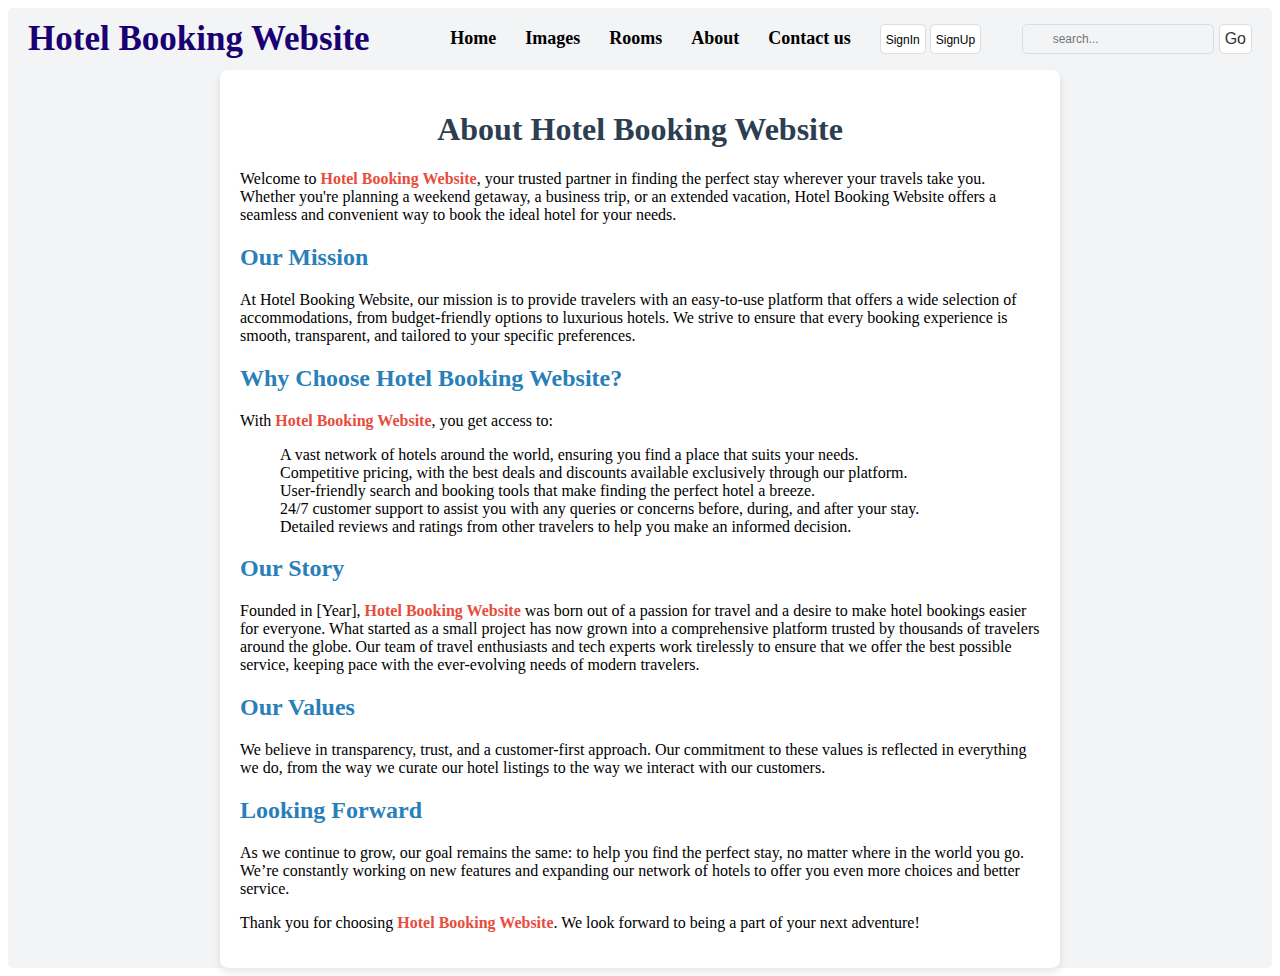
<file: about.html>
<!DOCTYPE html>
<html lang="en">
<head>
    <meta charset="UTF-8">
    <meta name="viewport" content="width=device-width, initial-scale=1.0">
    <title>Hotel Booking Website</title>
    <link rel="stylesheet" href="https://cdnjs.cloudflare.com/ajax/libs/font-awesome/6.6.0/css/all.min.css" integrity="sha512-Kc323vGBEqzTmouAECnVceyQqyqdsSiqLQISBL29aUW4U/M7pSPA/gEUZQqv1cwx4OnYxTxve5UMg5GT6L4JJg==" crossorigin="anonymous" referrerpolicy="no-referrer" />
    <link rel="stylesheet" href="styles.css">
</head>
<body>
    <nav class="navbar">
        <div class="navdiv">
            <div class="logo"><a href="#">Hotel Booking Website</a></div>
            <ul>
                <li><a href="home.html">Home</a></li>
                <li><a href="images.html">Images</a></li>
                <li><a href="rooms.html">Rooms</a></li>
                <li><a href="about.html">About</a></li>
                <li><a href="contact us.html">Contact us</a></li>
                
               
                <button><a href="sign in.html">SignIn</a></button>
                <button><a href="sign up.html">SignUp</a></button>
            </ul>
            <div class="search">
                <form>
                    <i class="fa-solid fa-magnifying-glass"></i><!--icon-->
                    <input type="text" placeholder="search...">
                    <button type="submit">Go</button>
                </form>
            </div>
        </div>
        <div class="about">
            <h1>About Hotel Booking Website</h1>
            <p>Welcome to <span class="highlight">Hotel Booking Website</span>, your trusted partner in finding the perfect stay wherever your travels take you. Whether you're planning a weekend getaway, a business trip, or an extended vacation, Hotel Booking Website offers a seamless and convenient way to book the ideal hotel for your needs.</p>
    
            <h2>Our Mission</h2>
            <p>At Hotel Booking Website, our mission is to provide travelers with an easy-to-use platform that offers a wide selection of accommodations, from budget-friendly options to luxurious hotels. We strive to ensure that every booking experience is smooth, transparent, and tailored to your specific preferences.</p>
    
            <h2>Why Choose Hotel Booking Website?</h2>
            <p>With <span class="highlight">Hotel Booking Website</span>, you get access to:</p>
            <ul>
                <li>A vast network of hotels around the world, ensuring you find a place that suits your needs.</li>
                <li>Competitive pricing, with the best deals and discounts available exclusively through our platform.</li>
                <li>User-friendly search and booking tools that make finding the perfect hotel a breeze.</li>
                <li>24/7 customer support to assist you with any queries or concerns before, during, and after your stay.</li>
                <li>Detailed reviews and ratings from other travelers to help you make an informed decision.</li>
            </ul>
    
            <h2>Our Story</h2>
            <p>Founded in [Year], <span class="highlight">Hotel Booking Website</span> was born out of a passion for travel and a desire to make hotel bookings easier for everyone. What started as a small project has now grown into a comprehensive platform trusted by thousands of travelers around the globe. Our team of travel enthusiasts and tech experts work tirelessly to ensure that we offer the best possible service, keeping pace with the ever-evolving needs of modern travelers.</p>
    
            <h2>Our Values</h2>
            <p>We believe in transparency, trust, and a customer-first approach. Our commitment to these values is reflected in everything we do, from the way we curate our hotel listings to the way we interact with our customers.</p>
    
            <h2>Looking Forward</h2>
            <p>As we continue to grow, our goal remains the same: to help you find the perfect stay, no matter where in the world you go. We’re constantly working on new features and expanding our network of hotels to offer you even more choices and better service.</p>
    
            <p>Thank you for choosing <span class="highlight">Hotel Booking Website</span>. We look forward to being a part of your next adventure!</p>
        </div>
       
    </nav>
  


</body>
</html>
</file>
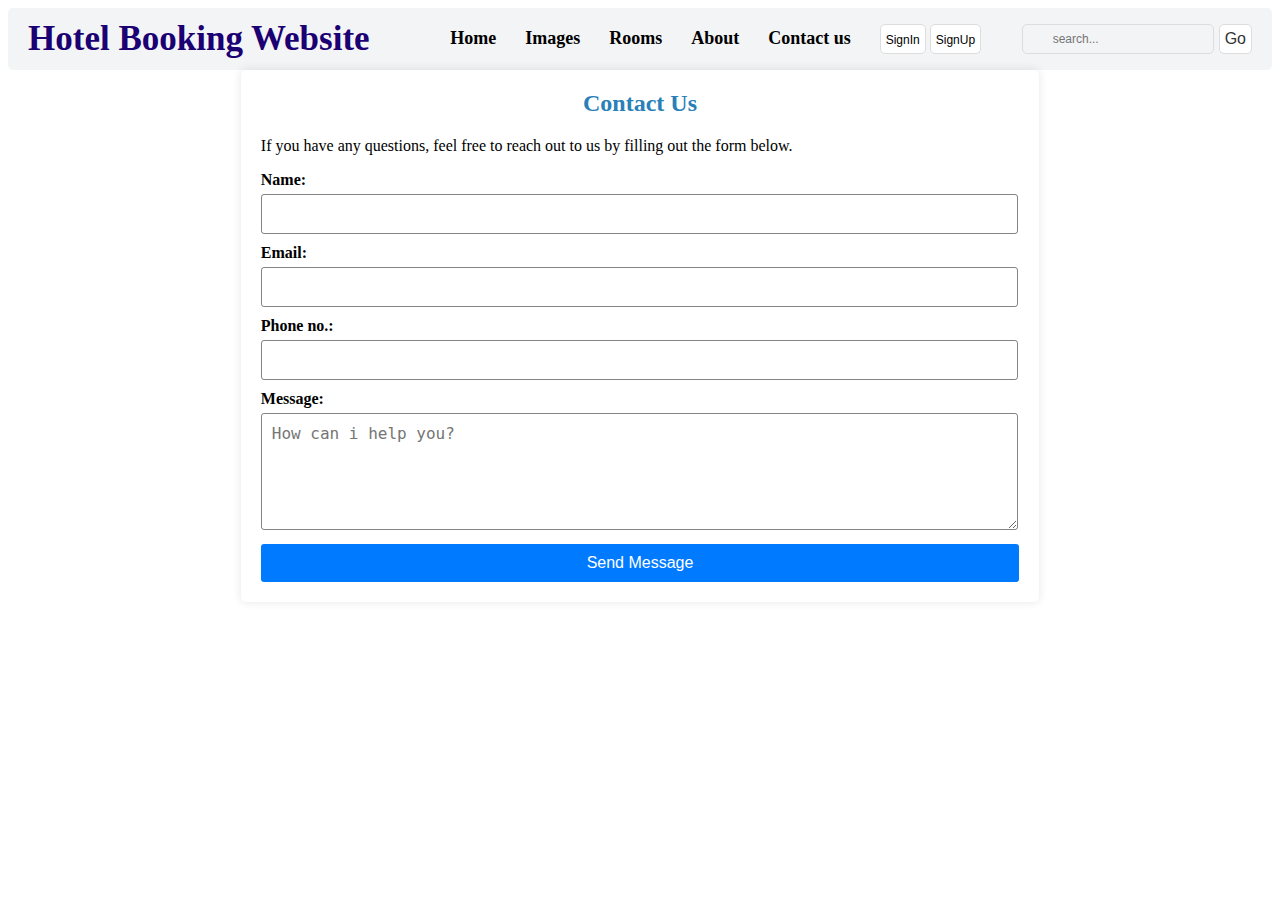
<file: contact us.html>
<!DOCTYPE html>
<html lang="en">
<head>
    <meta charset="UTF-8">
    <meta name="viewport" content="width=device-width, initial-scale=1.0">
    <title>Hotel Booking Website</title>
    <link rel="stylesheet" href="https://cdnjs.cloudflare.com/ajax/libs/font-awesome/6.6.0/css/all.min.css" integrity="sha512-Kc323vGBEqzTmouAECnVceyQqyqdsSiqLQISBL29aUW4U/M7pSPA/gEUZQqv1cwx4OnYxTxve5UMg5GT6L4JJg==" crossorigin="anonymous" referrerpolicy="no-referrer" />
    <link rel="stylesheet" href="styles.css">
</head>
<body>
    <nav class="navbar">
        <div class="navdiv">
            <div class="logo"><a href="#">Hotel Booking Website</a></div>
            <ul>
                <li><a href="home.html">Home</a></li>
                <li><a href="images.html">Images</a></li>
                <li><a href="rooms.html">Rooms</a></li>
                <li><a href="about.html">About</a></li>
                <li><a href="contact us.html">Contact us</a></li>
                
               
                <button><a href="sign in.html">SignIn</a></button>
                <button><a href="sign up.html">SignUp</a></button>
            </ul>
            <div class="search">
                <form>
                    <i class="fa-solid fa-magnifying-glass"></i><!--icon-->
                    <input type="text" placeholder="search...">
                    <button type="submit">Go</button>
                </form>
            </div>
        </div>
       
    </nav>
  
    <div class="contact-container">
        <h2>Contact Us</h2>
        <p>If you have any questions, feel free to reach out to us by filling out the form below.</p>

        <form action="https://api.web3forms.com/submit" method="POST">

            <input type="hidden" name="access_key" value="afb87408-695e-4ed2-817b-6822d7df5b25">

            <label for="name">Name:</label>
            <input type="text" id="name" name="name" required>

            <label for="Email">Email:</label>
            <input type="Email" id="email" name="email" required>

            <label for="Phone no.">Phone no.:</label>
            <input type="text" id="Phone" name="Phone no." required>

            <label for="Message">Message:</label>
            <textarea id="Message" name="Message" rows="5" placeholder="How can i help you?" ></textarea>

            <button type="submit">Send Message</button>
        </form>
    </div>


</body>
</html>
</file>
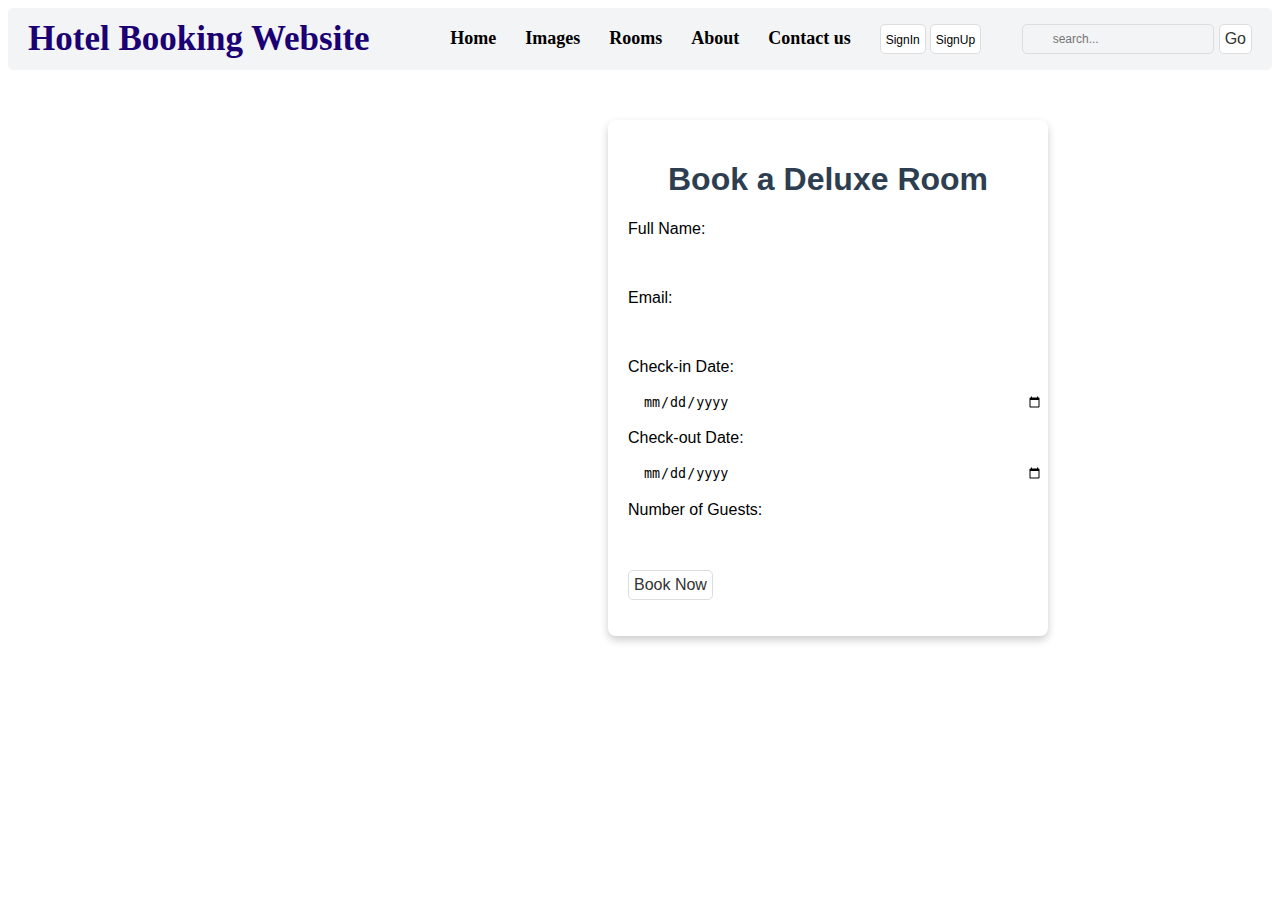
<file: deluxe room.html>
<!DOCTYPE html>
<html lang="en">
<head>
    <meta charset="UTF-8">
    <meta name="viewport" content="width=device-width, initial-scale=1.0">
    <title>Hotel Booking website</title>
    <link rel="stylesheet" href="https://cdnjs.cloudflare.com/ajax/libs/font-awesome/6.6.0/css/all.min.css" integrity="sha512-Kc323vGBEqzTmouAECnVceyQqyqdsSiqLQISBL29aUW4U/M7pSPA/gEUZQqv1cwx4OnYxTxve5UMg5GT6L4JJg==" crossorigin="anonymous" referrerpolicy="no-referrer" />
    <link rel="stylesheet" href="styles.css">
</head>
<body>
    <nav class="navbar">
        <div class="navdiv">
            <div class="logo"><a href="#">Hotel Booking Website</a></div>
            <ul>
                <li><a href="home.html">Home</a></li>
                <li><a href="images.html">Images</a></li>
                <li><a href="rooms.html">Rooms</a></li>
                <li><a href="about.html">About</a></li>
                <li><a href="contact us.html">Contact us</a></li>
                
               
                <button><a href="sign in.html">SignIn</a></button>
                <button><a href="sign up.html">SignUp</a></button>
            </ul>
            <div class="search">
                <form>
                    <i class="fa-solid fa-magnifying-glass"></i><!--icon-->
                    <input type="text" placeholder="search...">
                    <button type="submit">Go</button>
                </form>
            </div>
        </div>
       
    </nav>

    <div class="booking-container">
        <h1>Book a Deluxe Room</h1>
        <form id="bookingForm">
          <label for="name">Full Name:</label>
          <input type="text" id="name" name="name" required>
    
          <label for="email">Email:</label>
          <input type="email" id="email" name="email" required>
    
          <label for="checkin">Check-in Date:</label>
          <input type="date" id="checkin" name="checkin" required>
    
          <label for="checkout">Check-out Date:</label>
          <input type="date" id="checkout" name="checkout" required>
    
          <label for="guests">Number of Guests:</label>
          <input type="number" id="guests" name="guests" min="1" max="4" required>
    
          <button type="submit">Book Now</button>
        </form>
        <p id="confirmationMessage"></p>
      </div>
      <script src="script.js"></script>


</body>
</html>
</file>
<file: styles.css>
*{
    text-decoration: none;
}

body{
    background-image: url(https://t3.ftcdn.net/jpg/01/27/92/40/240_F_127924087_zzsp6o9KMWkZZ1EjGtDnbpFxjs85ewgU.jpg);
    background-repeat: no-repeat;
    background-position: center;
    background-attachment: fixed;
    background-size: cover;
}

.navbar{
    background: #f3f4f5;
    font-family: calibri;
    padding-right: 20px;
    padding-left: 20px;
    border-radius: 5px;

}
.navdiv{
    display: flex;
    align-items: center;
    justify-content: space-between;
    list-style: none;
   

}
.fa-location-dot{
    font-size: 20px;
    color: red;
    padding-left: 80px;
}
.search{
    display: flex;
    align-items: center;
    justify-content: space-between;
    position: relative;
}
.search form{
    display: flex;
    margin: 0;
}
.search i{
    position: absolute;
    left: 10px;
    top: 50%;
    transform: translateY(-50%);
    color: #555;
}
.search input{
    padding: 5px;
    border: 1px solid #ddd;
    outline: none;
    border-radius: 5px;
    margin-right: 5px;
    font-size: 12px;
    padding-left: 30px;
}
.search input:hover{
    border:1px solid #72a0d4;
}
.search button{
    padding:5px;
    background-color: #fff;
    border: 1px solid #ddd;
    border-radius: 5px;
    color: #333;
    font-size: 16px;
    cursor: pointer;
}
.logo a{
    font-size: 35px;
    font-weight: 600;
    color: rgb(27, 0, 115);
}
li{
    list-style: none;
    display: inline-block;
}
li a{
    color: rgb(0, 0, 0);
    font-size: 18px;
    font-weight: bold;
    margin-right: 25px;
}
button{
    padding:5px;
    background-color: #fff;
    border: 1px solid #ddd;
    border-radius: 5px;
    color: #333;
    font-size: 16px;
    cursor: pointer;
}
button a{
    color: #000000;
    font-size: 12px;
}


.container {
    width: 100%;
    margin: auto;
    overflow: hidden;
}

/* Header */
header {
    background: #333;
    color: #fff;
    padding-top: 30px;
    min-height: 70px;
    border-bottom: #0779e4 3px solid;
}

header a {
    color: #fff;
    text-decoration: none;
    text-transform: uppercase;
    font-size: 16px;
}

header ul {
    padding: 0;
    list-style: none;
}

header li {
    float: right;
    display: inline;
    padding: 0 20px 0 20px;
}

header h1 {
    float: left;
}

/* Hero Section */
.hero {
   
    height: 40vh;
    text-align: center;
    color: #0b0707;
}

.hero h2 {
    margin-top: 80px;
    font-size: 50px;
    line-height: 1.2;
}

.hero p {
    font-size: 20px;
    margin: 20px 0;
}


/* Rooms Section */
.rooms {
    padding: 20px 0;
    text-align: center;
}

.rooms h2 {
    text-align: center;
    font-size: 30px;
    margin-bottom: 20px;
}

.room-card {
    display: inline-block;
    width: 15%;
    margin: 15px;
    background: #fff;
    border-radius: 10px;
    box-shadow: 0 0 10px rgba(0, 0, 0, 0.1);
}

.room-card img {
    
    width: 100%;
    height: 200px;
    cursor: pointer;
    border-radius: 10px 10px 0px 0px;
}

.room-card h3 {
    text-align: left;
    margin-left: 10px;
  
    font-size: 18px;
}

.room-card p {
    text-align: left;
    margin-left: 10px;
    font-size: 14px;
    color: #555;
}

.room-card .btn {
    display: inline-table;
    margin: 20px 0;
    padding: 10px 20px;
    background: #0779e4;
    color: #fff;
    text-decoration: none;
    border-radius: 5px;
}

/* Facilities Section */
.facilities {
    padding: 50px 0;
    text-align: center;
}

.facilities h2 {
    font-size: 30px;
    margin-bottom: 20px;
}

.facility-card {
    display: inline-table;
    width: 15%;
    margin: 15px;
    background: #fff;
    border-radius: 10px;
    box-shadow: 0 0 10px rgba(0, 0, 0, 0.1);
}

.facility-card img {
    width: 100%;
    height: 200px;
    cursor: pointer;
    border-radius: 10px 10px 0px 0px;
}

.facility-card h3 {
    margin: 20px 0;
    font-size: 20px;
}

.facility-card p {
    font-size: 20px;
    color: #555;
}

.contact-container {
  
    padding: 20px;
    border-radius: 5px;
    box-shadow: 0 0 10px rgba(0, 0, 0, 0.1);
    width: 60%;
    margin: auto;
    
}

.contact-container h2 {
    margin-top: 0;
    text-align: center;
}

.contact-container label {
    display: block;
    margin-bottom: 5px;
    font-weight: bold;
}

.contact-container input[type="text"],
.contact-container input[type="email"],
.contact-container textarea {
    width: 97%;
    padding: 10px;
    margin-bottom: 10px;
    border: 1px solid #0000007b;
    border-radius: 3px;
    font-size: 16px;
    background-color: rgba(0, 0, 0, 0);
}

.contact-container button {
    background-color: #007BFF;
    color: #fff;
    padding: 10px 15px;
    border: none;
    border-radius: 3px;
    cursor: pointer;
    font-size: 16px;
    width: 100%;
}

.contact-container button:hover {
    background-color: #0056b3;
}


 .images img {
            display: inline-block;
            width: 250px;
            height: 175px;
            border: 2px solid #555;
            box-shadow: 0 4px 8px rgba(0, 0, 0, 0.2);
            margin: 10px 10px;
            transition: transform 0.3s ease;
            border-radius: 5px;
          
            padding: 10px;
            background-color: #fff;
            overflow: hidden;
            position: relative;

            
          
        }

        /* Hover effect on images */
        .images img:hover {
            transform: scale(1.05);
        }

        /* Styling for the figure and figcaption */
       .images figure {
            display: inline-block;
            margin: 20px;
            text-align: center;
        }

       .images figcaption {
            margin-top: 10px;
            font-size: 1rem;
            color: #333;
        }

        /* Link styling */
       .images a img {
            border: none;
        }


        .about {
            max-width: 800px;
            margin: 0 auto;
            background-color: #fff;
            padding: 20px;
            border-radius: 8px;
            box-shadow: 0 4px 8px rgba(0, 0, 0, 0.1);
        }

        h1 {
            text-align: center;
            color: #2c3e50;
        }

        h2 {
            color: #2980b9;
        }

        p {
            margin: 1em 0;
        }

        .highlight {
            font-weight: bold;
            color: #e74c3c;
        }

/*sing up*/

.form-box{
    width: 90%;
    max-width: 450px;
    position: absolute;
    top: 50%;
    left: 50%;
    transform: translate(-50%,-50%);
    background: fixed;
    padding: 50px 60px 70px;
    text-align: center;
}
.input-field{
    background: #eaeaea;
    margin: 15px 0;
    border-radius: 3px;
    display: flex;
    align-items: center;
    max-height: 65px;
    transition: max-height 0.5s;
    overflow: hidden;
}
input{
    width: 100%;
    background: transparent;
    border: 0;
    outline: 0;
    padding: 18px 15px;
}
.input-field i{
    margin-left: 15px;
    color: #999;
}
form p{
    text-align: left;
    font-size: 13px;

}
form p a{
    text-decoration: none;
    color: #3c003c;
}
.btn-field{
    width: 100%;
    display: flex;
    justify-content: space-between;
}
.btn-field button{
    flex-basis: 48%;
    background: #3c00ac;
    color: #fff;
    height: 40px;
    border-radius: 20px;
    border: 0;
    outline: 0;
    cursor: pointer;
    transition: background 1s;
}
.input-group{
    height: 100px;
}
.btn-field button.disable{
    background: #eaeaea;
    color: #555;
    
}

/* Roooms Section */
.roooms {
    padding: 20px 0;
    text-align: center;
}

.rooms h4 {
    text-align: center;
    font-size: 30px;
    margin-bottom: 20px;
}

.rooom-card-1 {
    display: inline-block;
    width: 15%;
    margin: 15px;
    background: #fff;
    border-radius: 10px;
    box-shadow: 0 0 10px rgba(0, 0, 0, 0.1);
}

.room-card-1 img {
    
    width: 100%;
    height: 200px;
    cursor: pointer;
    border-radius: 10px 10px 0px 0px;
}

.room-card-1 h3 {
    text-align: left;
    margin-left: 10px;
  
    font-size: 18px;
}

.room-card-1 p {
    text-align: left;
    margin-left: 10px;
    font-size: 14px;
    color: #555;
}

.room-card-1 .btn {
    display: inline-table;
    margin: 20px 0;
    padding: 10px 20px;
    background: #0779e4;
    color: #fff;
    text-decoration: none;
    border-radius: 5px;
}

/* booking        */
.booking-container {
    font-family: Arial, sans-serif;
    margin: 50px  600px;
    justify-content: center;
    align-items: center;
    
   
  
  }
  
  .booking-container {
    background-color: rgba(255, 255, 255, 0.279);
    padding: 20px;
    box-shadow: 0 4px 8px rgba(0, 0, 0, 0.2);
    border-radius: 8px;
    max-width: 400px;
    width: 100%;
  }
  
  .title {
    text-align: center;
    color: #333;
  }
  
  .label {
    border: #000000;
    display: block;
    margin-top: 10px;
    font-weight: bold;
    color: #fdfdfd78;
  }
  
  .input {
    width: 100%;
    padding: 8px;
    margin-top: 5px;
    border: 1px solid #000000;
    border-radius: 4px;
  }
  
  .button {
    margin-left: 20px;
    width: 100%;
    padding: 10px;
    margin-top: 20px;
    background-color: #28a745;
    color: white;
    border: none;
    border-radius: 4px;
    font-size: 16px;
    cursor: pointer;
  }
  
  .button:hover {
    background-color: #218838;
  }
  
  .confirmation-message {
    text-align: center;
    margin-top: 20px;
    color: #28a745;
    font-weight: bold;
  }
</file>
